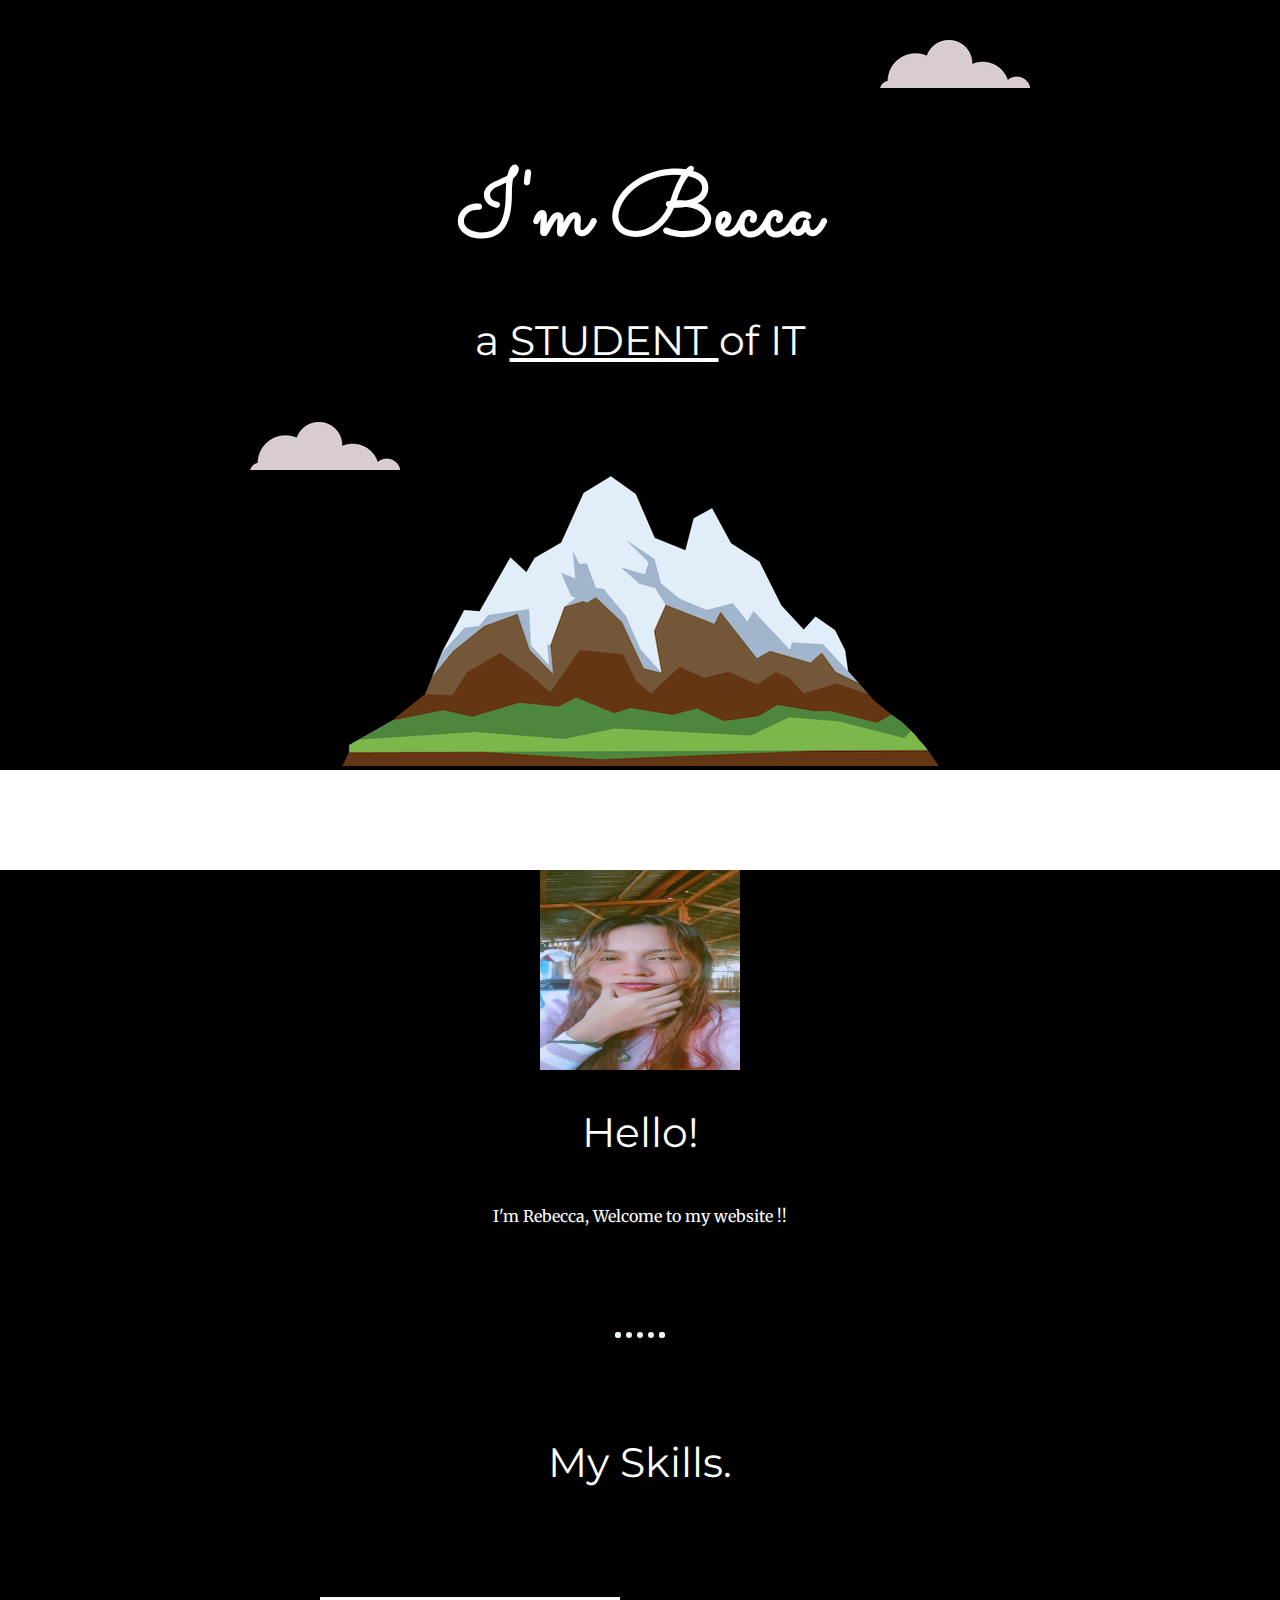
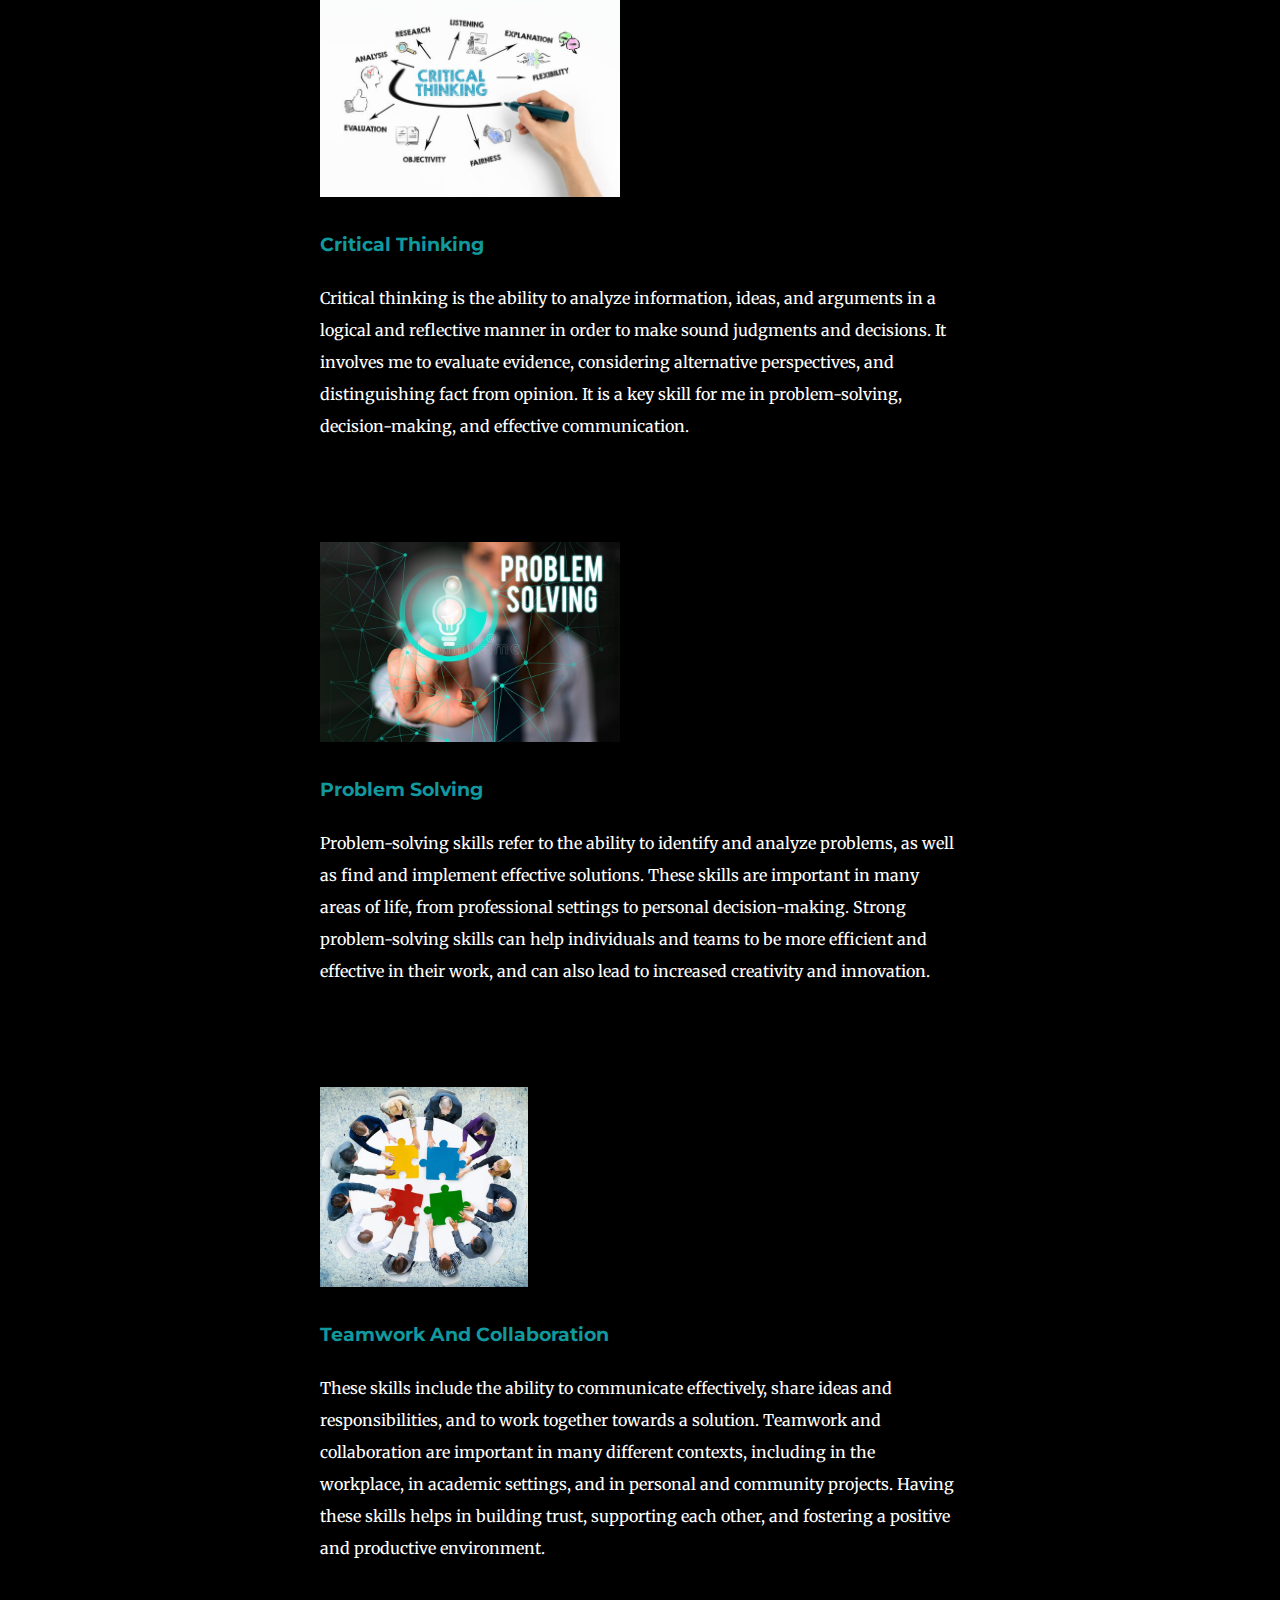
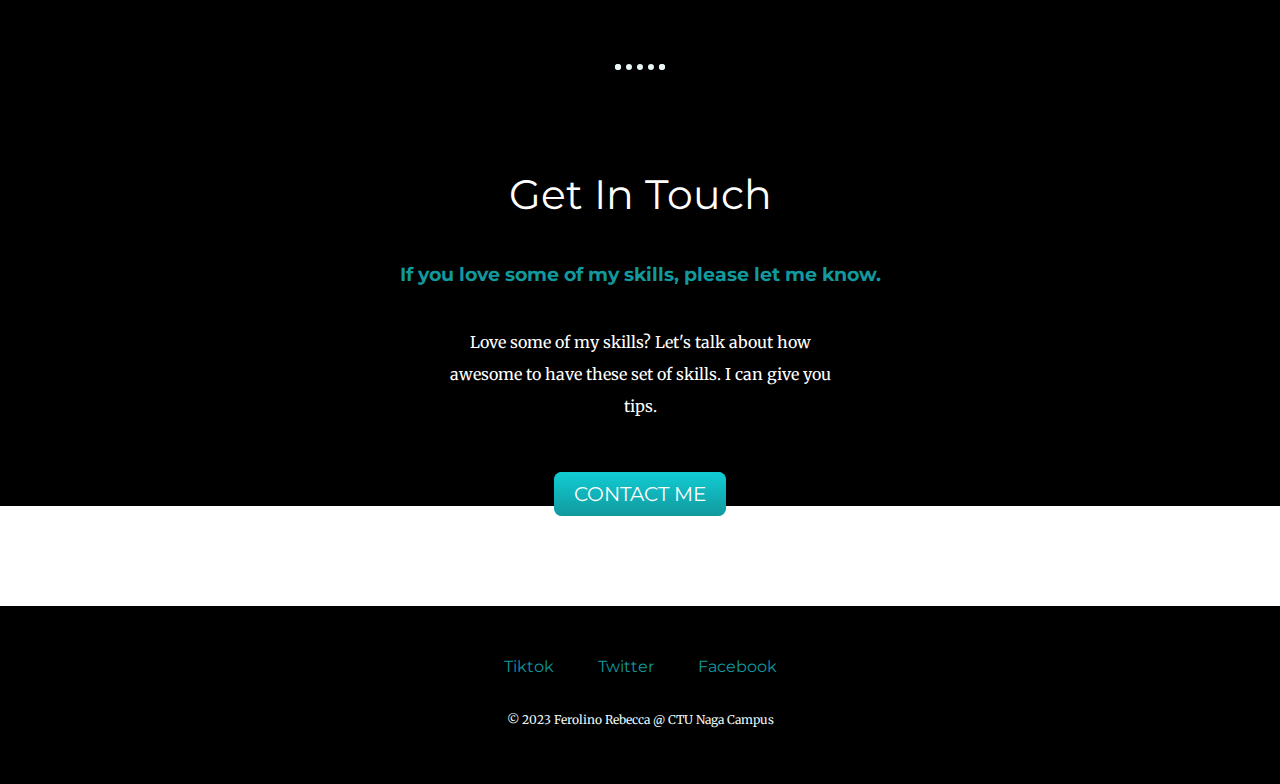
<file: index.html>
<!DOCTYPE html> 
<html> <!-- it tells that everything in between is an html code-->
  <head>
	   <meta charset="utf-8">
	   <meta name="viewport" content="width=device-width, initial-scale=1">
	     <title> ANIMEHUB's WEBSITE</title>
	       <link rel="stylesheet" type="text/css" href="css/styles.css">
	        <link rel="icon" href="favicon.ico">
	       <link rel="preconnect" href="https://fonts.googleapis.com"><link rel="preconnect" href="https://fonts.gstatic.com" crossorigin><link href="https://fonts.googleapis.com/css2?family=Merriweather&family=Montserrat&family=Sacramento&display=swap" rel="stylesheet">

  </head>
  <body>

	<div class="top-container">
		<img class="top-cloud" src="Im/cloud.png" alt="cloud-img">

		<h1>I'm Becca</h1>
		<h2>a <span class="pro">STUDENT </span> of IT</h2>
		<img class="bottom-cloud" src="Im/cloud.png" alt="cloud-img">
		<img src="Im/mountain.png" alt="mountain-img ">
	</div>

        

	<div class="middle-container">
  <div class="profile">
    <img class="profile-pic"src="Im/becca.jpg" alt="becca.img width=200px">
    <h2>Hello!</h2>
    <p class="intro">I'm Rebecca, Welcome to my website !!</p>
  </div>

  <hr>
  <div class="skills">
    <h2>My Skills.</h2>
      <div class="skill-row">
      <img class="CT-skill" src="Im/CT.jpg" alt="CT-img width="200 height="200">
      <h3>Critical Thinking</h3>
      <p>Critical thinking is the ability to analyze information, ideas, and arguments in a logical and reflective manner in order to make sound judgments and decisions. It involves me to evaluate evidence, considering alternative perspectives, and distinguishing fact from opinion. It is a key skill for me in problem-solving, decision-making, and effective communication.</p>
    </div>

        <div class="skill-row">
      <img class="PS-skill" src="Im/PS.jpg" alt="PS-img width="200 height="200">
      <h3>Problem Solving</h3>
      <p>Problem-solving skills refer to the ability to identify and analyze problems, as well as find and implement effective solutions. These skills are important in many areas of life, from professional settings to personal decision-making. Strong problem-solving skills can help individuals and teams to be more efficient and effective in their work, and can also lead to increased creativity and innovation.</p>
    </div>

    <div class="skill-row">
      <img class="TW-skill" src="Im/TW.jpg" alt="TW-img width="200 height="200">
      <h3>Teamwork And Collaboration</h3>
      <p>These skills include the ability to communicate effectively, share ideas and responsibilities, and to work together towards a solution. Teamwork and collaboration are important in many different contexts, including in the workplace, in academic settings, and in personal and community projects. Having these skills helps in building trust, supporting each other, and fostering a positive and productive environment. </p>
    </div>

  </div>
  <hr>

  <div class="contact-me">
    <h2>Get In Touch</h2>
    <h3>If you love some of my skills, please let me know.</h3>
    <p class="contact-message">Love some of my skills? Let's talk about how awesome to have these set of skills. I can give you tips.</p>
    <a class="btn" href="mailto:name@email.com">CONTACT ME</a>
  </div>
</div>


<div class="bottom-container">
  <a class="footer-link" href="https://www.tiktok.com/">Tiktok</a>
  <a class="footer-link" href="https://twitter.com/">Twitter</a>
  <a class="footer-link" href="https://www.facebook.com/">Facebook</a>
  <p class="copyright">© 2023 Ferolino Rebecca @ CTU Naga Campus</p>
</div>

</body>
</html>
</file>
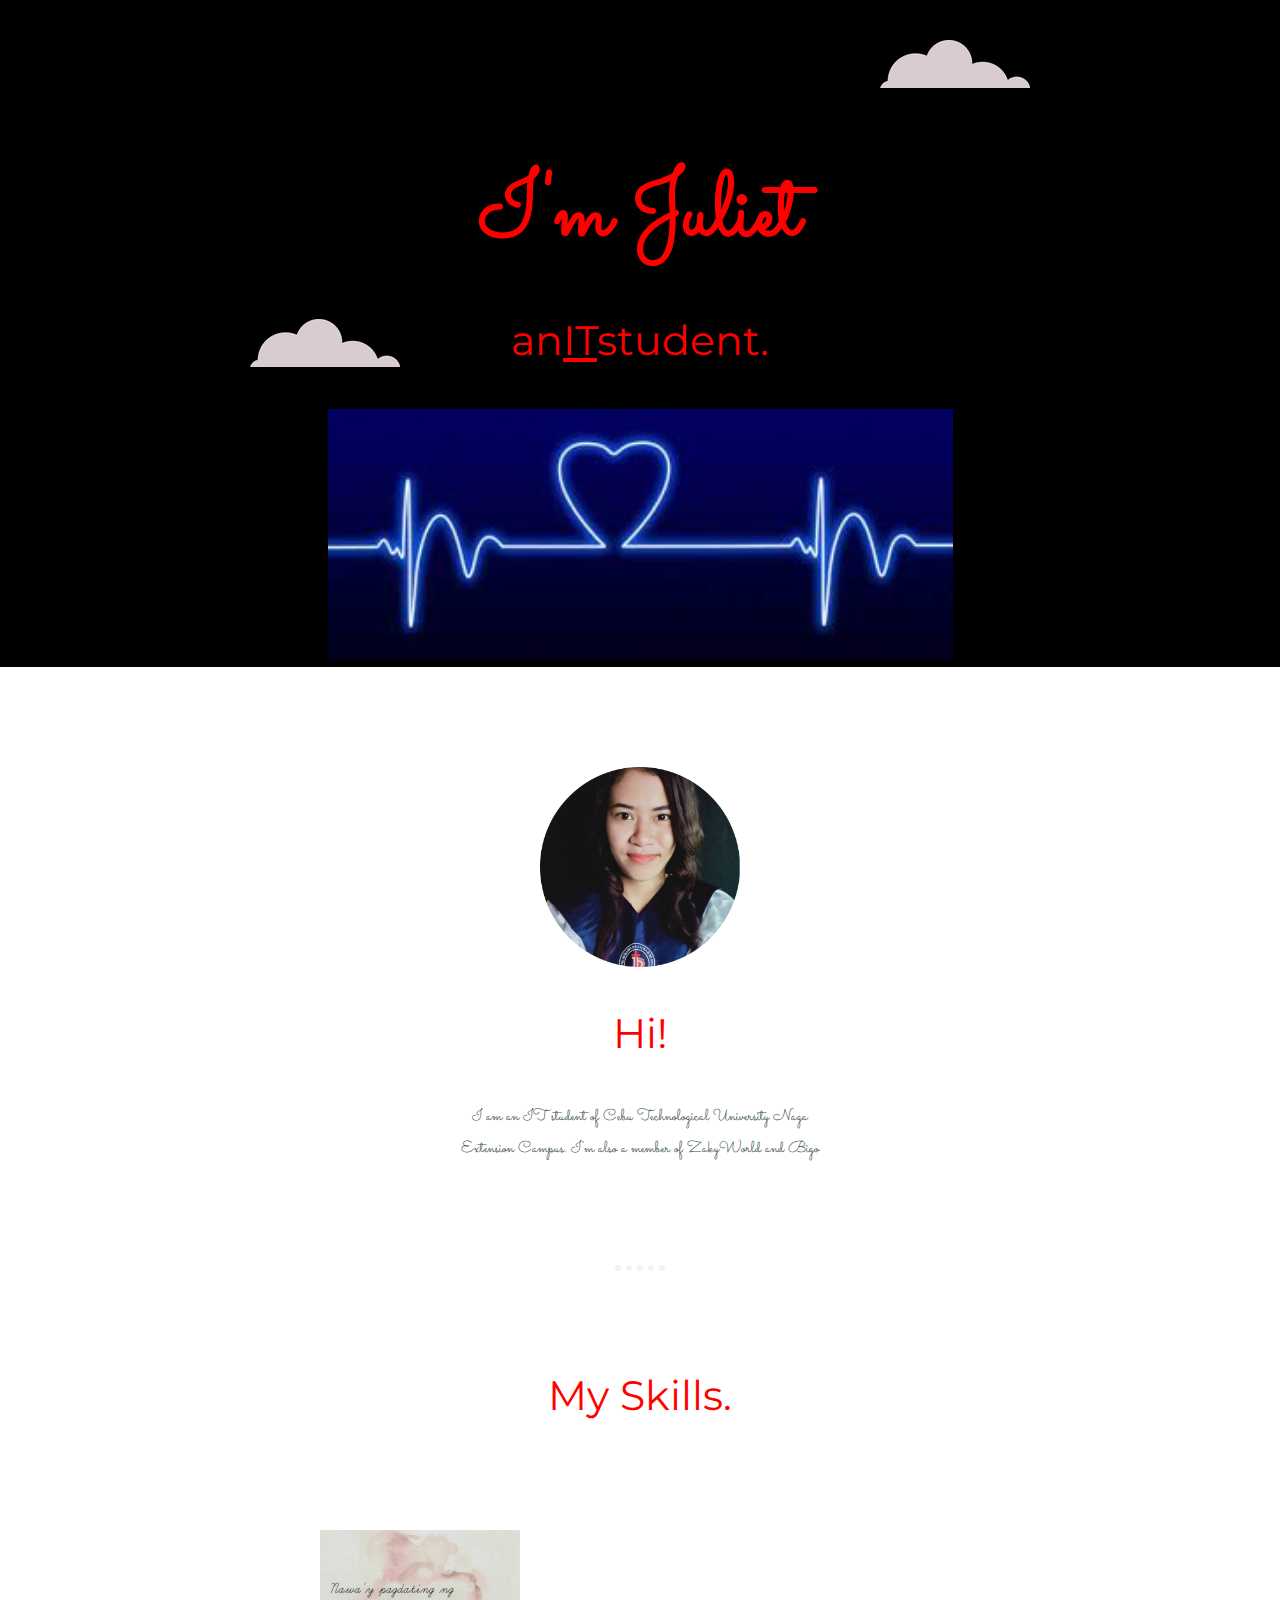
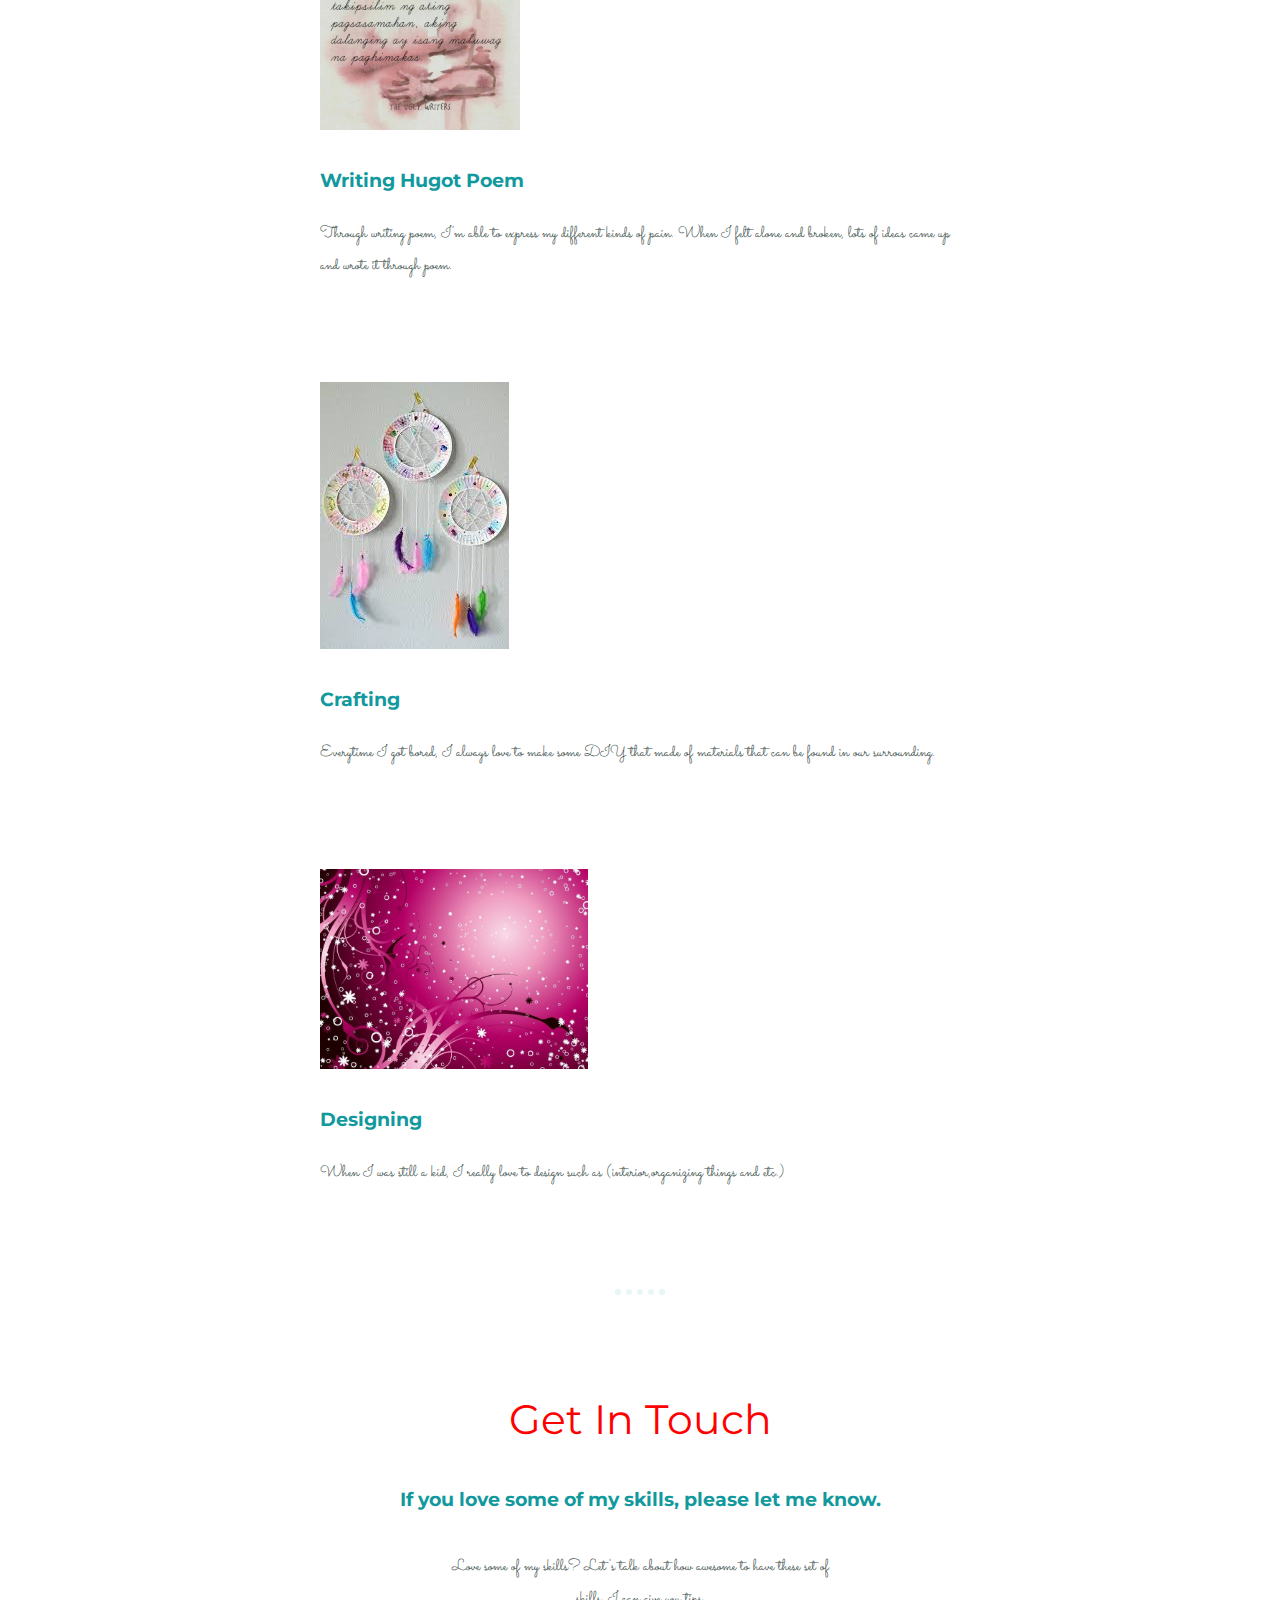
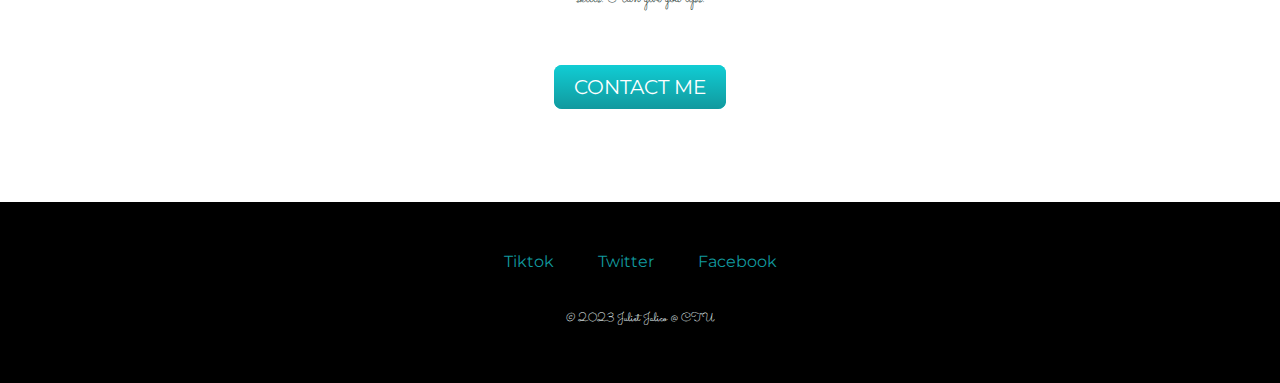
<file: Im/website/index.html>
<!DOCTYPE html> 
<html> <!-- it tells that everything in between is an html code-->
  <head>
	   <meta charset="utf-8">
	   <meta name="viewport" content="width=device-width, initial-scale=1">
	     <title> LOVE WEBSITE</title>
	       <link rel="stylesheet" type="text/css" href="css/styles.css">
	       <link rel="icon" href="favicon.ico">
	       <link rel="preconnect" href="https://fonts.googleapis.com"><link rel="preconnect" href="https://fonts.gstatic.com" crossorigin><link href="https://fonts.googleapis.com/css2?family=Merriweather&family=Montserrat&family=Sacramento&display=swap" rel="stylesheet">

  </head>
  <body>

	<div class="top-container">
		<img class="top-cloud" src="myImg/cloud.png" alt="cloud-img">

		<h1>I'm Juliet </h1>
		<h2>an<span class="pro">IT</span>student.</h2>
		<img class="bottom-cloud" src="myImg/cloud.png" alt="cloud-img">
		<img src="myImg/love.jpg" alt="love-img width="200" height="250">
	</div>

        

	<div class="middle-container">
  <div class="profile">
    <img class="profile-pic"src="myImg/grad.pic-modified.png" alt="juliet.img">
    <h2>Hi!</h2>
    <p class="intro">I am an IT student of Cebu Technological University Naga Extension Campus. I'm also a member of ZakyWorld and Bigo</p>
  </div>

  <hr>
  <div class="skills">
    <h2>My Skills.</h2>
    <div class="skill-row">
      <img class="poem-skill" src="myImg/poem.jpg" alt="poem-img width="200" height="200"">
      <h3>Writing Hugot Poem</h3>
      <p>Through writing poem, I'm able to express my different kinds of pain. When I felt alone and broken, lots of ideas came up and wrote it through poem.</p>
    </div>

    <div class="skill-row">
      <img class="crafts-skill" src="myImg/crafts.jpg" ajpglt="crafts-img">
      <h3>Crafting</h3>
      <p>Everytime I got bored, I always love to make some DIY that made of materials that can be found in our surrounding.</p>
    </div>

          <div class="skill-row">
      <img class="designing-skill" src="myImg/design.jpg" alt="design-img width="200" height="200"">
      <h3>Designing</h3>
      <p>When I was still a kid, I really love to design such as (interior,organizing things and etc.)</p>
    </div>
  </div>
  <hr>

  <div class="contact-me">
    <h2>Get In Touch</h2>
    <h3>If you love some of my skills, please let me know.</h3>
    <p class="contact-message">Love some of my skills? Let's talk about how awesome to have these set of skills. I can give you tips.</p>
    <a class="btn" href="mailto:name@email.com">CONTACT ME</a>
  </div>
</div>


<div class="bottom-container">
  <a class="footer-link" href="https://www.tiktok.com/">Tiktok</a>
  <a class="footer-link" href="https://twitter.com/">Twitter</a>
  <a class="footer-link" href="https://www.facebook.com/">Facebook</a>
  <p class="copyright">© 2023 Juliet Jalico @ CTU </p>
</div>

</body>
</html>
</file>
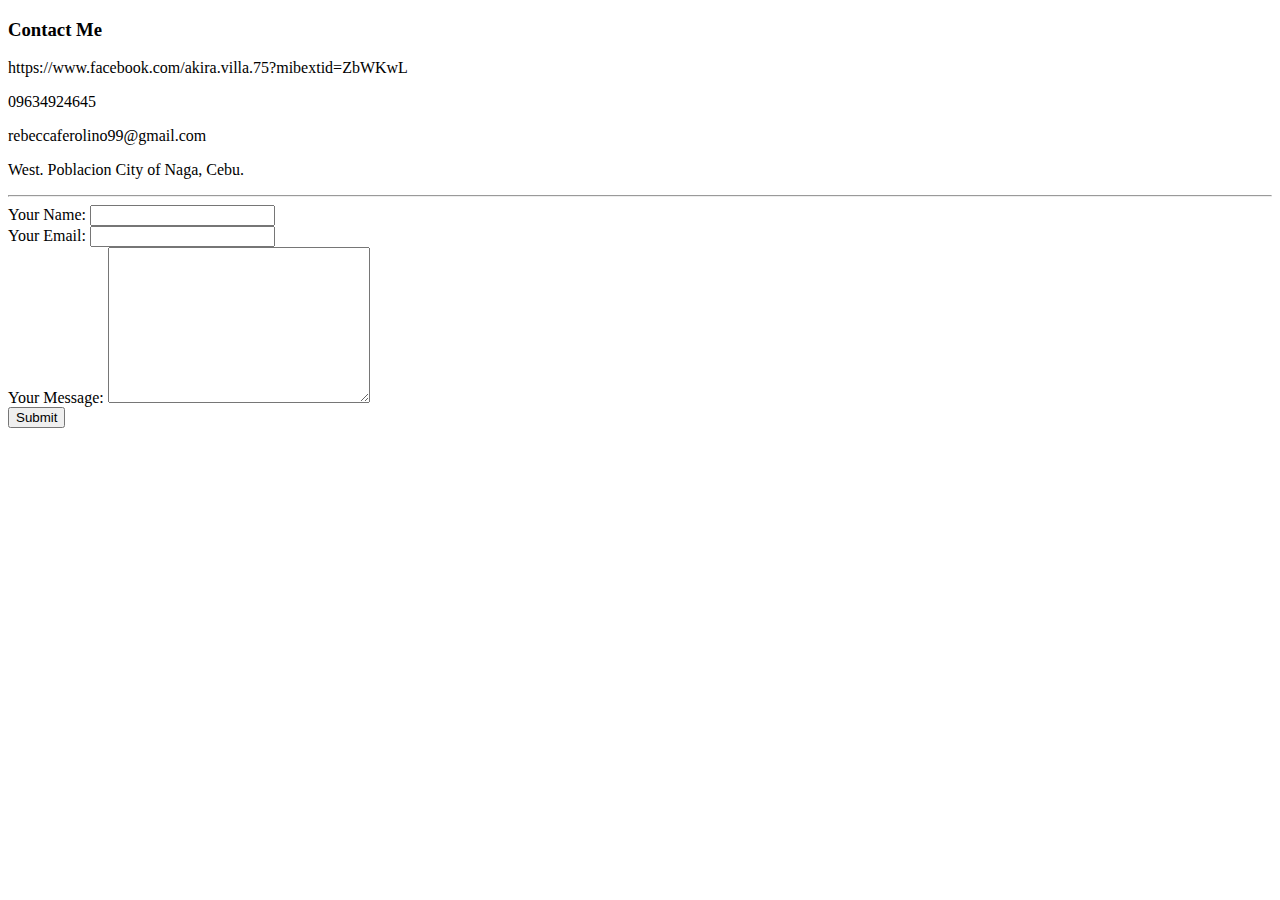
<file: mycontact.html>
<!DOCTYPE html>
<html>
<head>
	<meta charset="utf-8">
	<meta name="viewport" content="width=device-width, initial-scale=1">
	<title>Contact Me</title>
</head>
<body>
	<h3>Contact Me</h3>
	<p>https://www.facebook.com/akira.villa.75?mibextid=ZbWKwL</p>
	<p> 09634924645</p>	
	<p>rebeccaferolino99@gmail.com </p>
	<p>West. Poblacion City of Naga, Cebu.</p>
<hr>
	<form method="post">
		<label>Your Name: </label>
		<input type="text" name="" value=""><br>
		<label>Your Email: </label>
		<input type="email" name="" value=""><br>
		<label>Your Message: </label>
		<textarea name="name" rows="10" cols="30"></textarea><br>
		<input type="submit" name="">
	</form>
</body>
</html>
</file>
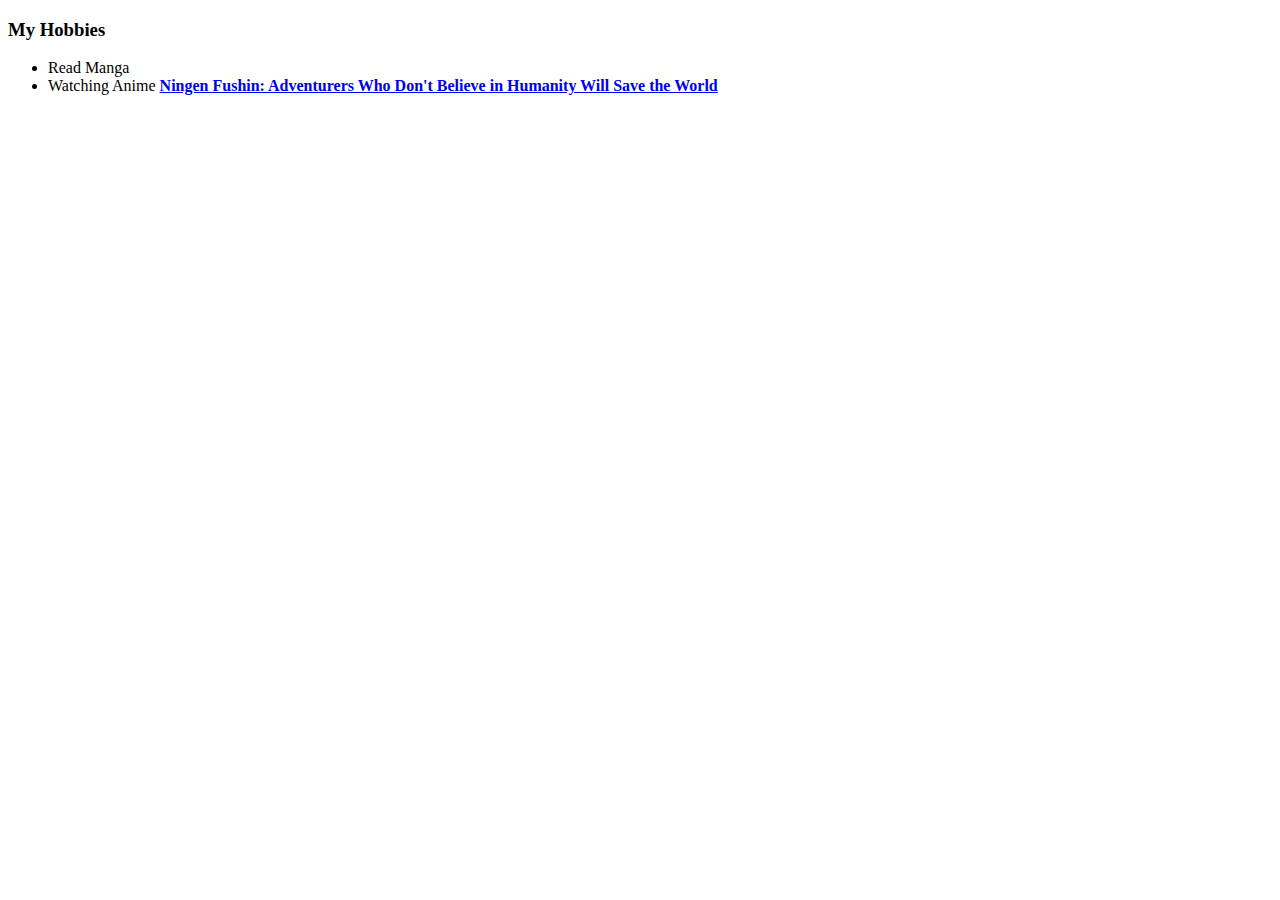
<file: myhobbies.html>
<!DOCTYPE html>
<html>
<head>
	<meta charset="utf-8">
	<meta name="viewport" content="width=device-width, initial-scale=1">
	<title>My hobbies</title>
</head>
<body>
	<h3>My Hobbies</h3>
	<ul>
		<li>Read Manga</li>
		<li>Watching Anime<strong> <a href="https://youtu.be/w3z3cR-pvt0">Ningen Fushin: Adventurers Who Don't Believe in Humanity Will Save the World</a> </strong></li>		
	</ul>
</body>
</html>
</file>
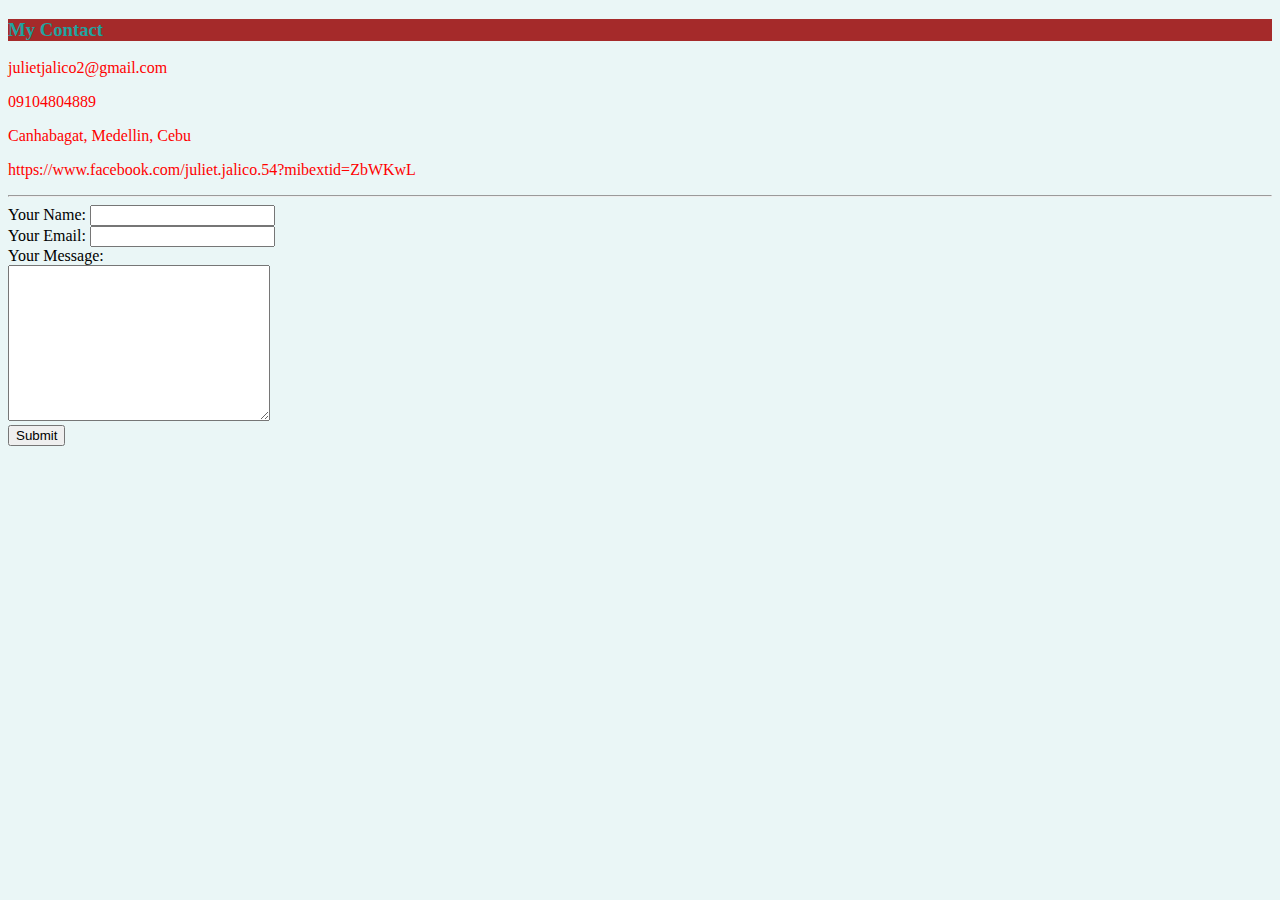
<file: Im/website/mycontact.html>
<!DOCTYPE html>
<html>
<head>
	<meta charset="utf-8">
	<meta name="viewport" content="width=device-width, initial-scale=1">
	<title>My Contact</title>
	<link rel="stylesheet" type="text/css" href="css/style.css">
<body>
	<h3>My Contact</h3>
	<p>julietjalico2@gmail.com</p>
	<p>09104804889</p>
	<p>Canhabagat, Medellin, Cebu</p>
	<p>https://www.facebook.com/juliet.jalico.54?mibextid=ZbWKwL</p>
	<hr>
	<form method ="post">
		<label>Your Name: </label>
		<input type="text" name="yourname" value=""><br>
		<label>Your Email: </label>
		<input type="email" name="youremail" value=""><br>
		<label>Your Message: </label><br>
		<textarea name="name" rows="10" cols="30"></textarea><br>
		<input type="submit" name="">
	</form>
</body>
</html>
</file>
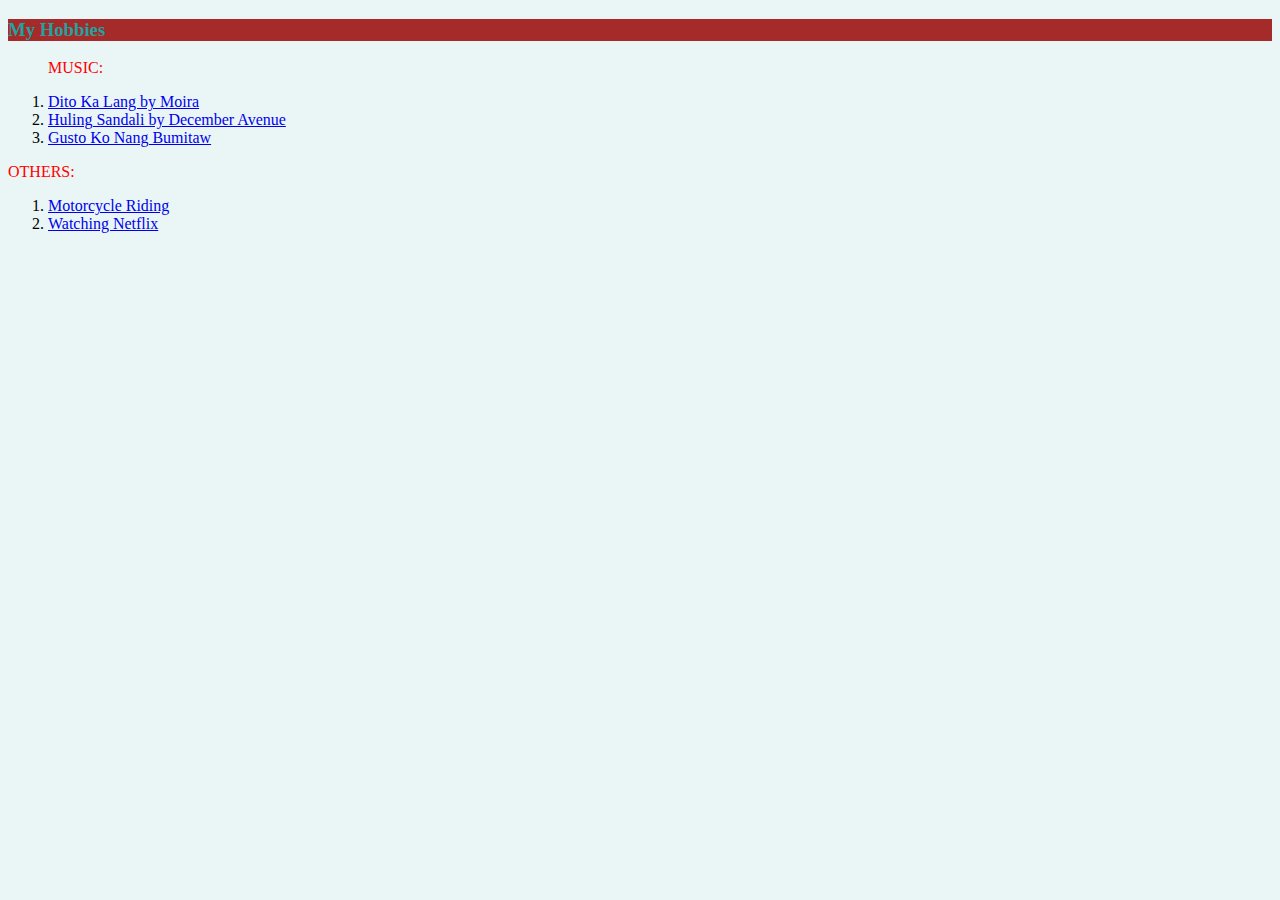
<file: Im/website/myhobbies.html>
<!DOCTYPE html>
<html>
<head>
	<meta charset="utf-8">
	<meta name="viewport" content="width=device-width, initial-scale=1">
	<title>My Hobbies</title>
	<link rel="stylesheet" type="text/css" href="css/style.css">
</head>
<body>
	<h3>My Hobbies</h3>
	<ol> <!--ordered list-->
			<p>MUSIC:</p>
			<li><a href="https://youtu.be/HMu8HXW7zSw">Dito Ka Lang by Moira</a></li>
			<li><a href="https://youtu.be/MyMmB7vnO9c">Huling Sandali by December Avenue</a></li>
			<li><a href="https://youtu.be/32sL0EIPLtI">Gusto Ko Nang Bumitaw</a></li>
		</ol>

			<p>OTHERS:</p>
			<ol>
				<li><a href="https://www.youtube.com/watch?v=gMCWrTI0Ojo">Motorcycle Riding</a></li>
				<li><a href="https://www.youtube.com">Watching Netflix</a></li>
		
			</ol>
</body>
</html>
</file>
<file: css/styles.css>
body
{
	margin: 0;
	text-align: center;
	font-family: 'Merriweather', serif;
	color: #FFFFFF;
}
h1
{

	font-size: 5.625rem;
	margin: 50px auto 0 auto;
	font-family: 'Sacramento', cursive;
	color: #FFFFFF;
	
}
h2
{
	font-family: 'Montserrat', sans-serif;
	font-size: 2.55rem;
	color: #FFFFFF;
	font-weight: normal;
	padding-bottom: 10px;
}
h3
{
	font-family: 'Montserrat', sans-serif;
	color: #11999E;
}
.top-container
{
	background-color: #000000;
	position: relative;	
	padding-top: 100px;
}
.middle-container
{
	background-color: #000000;
	margin: 100px 0;
}
.bottom-container
{
	background-color: #000000;
	padding: 50px 0 20px;
}
.pro
{
	text-decoration: underline;
}

.top-cloud
{
	position: absolute;
	right: 250px;
	top: 40px;
}
.bottom-cloud
{
	position: absolute;
	left: 250px;
	bottom: 300px;
}
.profile-pic
{
	width: 200px;
	height: 200px;
}
.skill-row
{
	width: 50%;	
	margin: 100px auto 100px auto;
	text-align: left;
	line-height: 2;
}
.coding-skill
{
	width: 20%;
	float: left;
	margin-right: 30px;

}
.hacking-skill
{
	width: 20%;
	float: right;
	margin-left: 30px;
}
a
{
	color: #11999E;
	text-decoration: none;
	font-family: 'Montserrat', sans-serif;
	margin:  10px 20px;
}
a:hover
{
	color: #EAF6F6;
}
p
{
	line-height: 2;
}
.intro
{
	width: 30%;
	margin: auto;
	
}
hr
{
	border:  dotted #EAF6F6 6px;
	border-bottom: none;
	width: 3%;
	margin: 100px auto;

}
.contact-message
{
	width: 30%;
	margin: 40px auto 60px;
}

.btn {
  background: #11cdd4;
  background-image: -webkit-linear-gradient(top, #11cdd4, #11999e);
  background-image: -moz-linear-gradient(top, #11cdd4, #11999e);
  background-image: -ms-linear-gradient(top, #11cdd4, #11999e);
  background-image: -o-linear-gradient(top, #11cdd4, #11999e);
  background-image: linear-gradient(to bottom, #11cdd4, #11999e);
  -webkit-border-radius: 8;
  -moz-border-radius: 8;
  border-radius: 8px;
  font-family: 'Montserrat', sans-serif;
  color: #ffffff;
  font-size: 20px;
  padding: 10px 20px 10px 20px;
  text-decoration: none;
}

.btn:hover {
  background: #30e3cb;
  background-image: -webkit-linear-gradient(top, #30e3cb, #2bc4ad);
  background-image: -moz-linear-gradient(top, #30e3cb, #2bc4ad);
  background-image: -ms-linear-gradient(top, #30e3cb, #2bc4ad);
  background-image: -o-linear-gradient(top, #30e3cb, #2bc4ad);
  background-image: linear-gradient(to bottom, #30e3cb, #2bc4ad);
  text-decoration: none;
}
.copyright
{
	color: #EAF6F6;
	font-size:  0.75rem;
	padding: 20px 0;
}
</file>
<file: Im/website/css/styles.css>
body
{
	margin: 0;
	text-align: center;
	font-family: 'Sacramento', serif;
	color: #40514E;
}
h1
{

	font-size: 5.625rem;
	margin: 50px auto 0 auto;
	font-family: 'Sacramento', cursive;
	color: #FF0000;
	
}
h2
{
	font-family: 'Montserrat', sans-serif;
	font-size: 2.55rem;
	color: #FF0000;
	font-weight: normal;
	padding-bottom: 10px;
}
h3
{
	font-family: 'Montserrat', sans-serif;
	color: #11999E;
}
.top-container
{
	background-color: #000000;
	position: relative;	
	padding-top: 100px;
}
.middle-container
{
	margin: 100px 0;
}
.bottom-container
{
	background-color: #000000;
	padding: 50px 0 20px;
}
.pro
{
	text-decoration: underline;
}

.top-cloud
{
	position: absolute;
	right: 250px;
	top: 40px;
}
.bottom-cloud
{
	position: absolute;
	left: 250px;
	bottom: 300px;
}
.profile-pic
{
	width: 200px;
	height: 200px;
}
.skill-row
{
	width: 50%;	
	margin: 100px auto 100px auto;
	text-align: left;
	line-height: 2;
}
.coding-skill
{
	width: 20%;
	float: left;
	margin-right: 30px;

}
.hacking-skill
{
	width: 20%;
	float: right;
	margin-left: 30px;
}
a
{
	color: #11999E;
	text-decoration: none;
	font-family: 'Montserrat', sans-serif;
	margin:  10px 20px;
}
a:hover
{
	color: #EAF6F6;
}
p
{
	line-height: 2;
}
.intro
{
	width: 30%;
	margin: auto;
	
}
hr
{
	border:  dotted #EAF6F6 6px;
	border-bottom: none;
	width: 3%;
	margin: 100px auto;

}
.contact-message
{
	width: 30%;
	margin: 40px auto 60px;
}

.btn {
  background: #11cdd4;
  background-image: -webkit-linear-gradient(top, #11cdd4, #11999e);
  background-image: -moz-linear-gradient(top, #11cdd4, #11999e);
  background-image: -ms-linear-gradient(top, #11cdd4, #11999e);
  background-image: -o-linear-gradient(top, #11cdd4, #11999e);
  background-image: linear-gradient(to bottom, #11cdd4, #11999e);
  -webkit-border-radius: 8;
  -moz-border-radius: 8;
  border-radius: 8px;
  font-family: 'Montserrat', sans-serif;
  color: #ffffff;
  font-size: 20px;
  padding: 10px 20px 10px 20px;
  text-decoration: none;
}

.btn:hover {
  background: #30e3cb;
  background-image: -webkit-linear-gradient(top, #30e3cb, #2bc4ad);
  background-image: -moz-linear-gradient(top, #30e3cb, #2bc4ad);
  background-image: -ms-linear-gradient(top, #30e3cb, #2bc4ad);
  background-image: -o-linear-gradient(top, #30e3cb, #2bc4ad);
  background-image: linear-gradient(to bottom, #30e3cb, #2bc4ad);
  text-decoration: none;
}
.copyright
{
	color: #EAF6F6;
	font-size:  0.75rem;
	padding: 20px 0;
}
</file>
<file: Im/website/css/style.css>
body{
	background-color: #EAF6F6;
}

h1{
	color:#1746A2;
	background-color: red;
}

h3{
	color: #22A39F;
	background-color: brown;
}

p{
	color: red;
}
</file>
